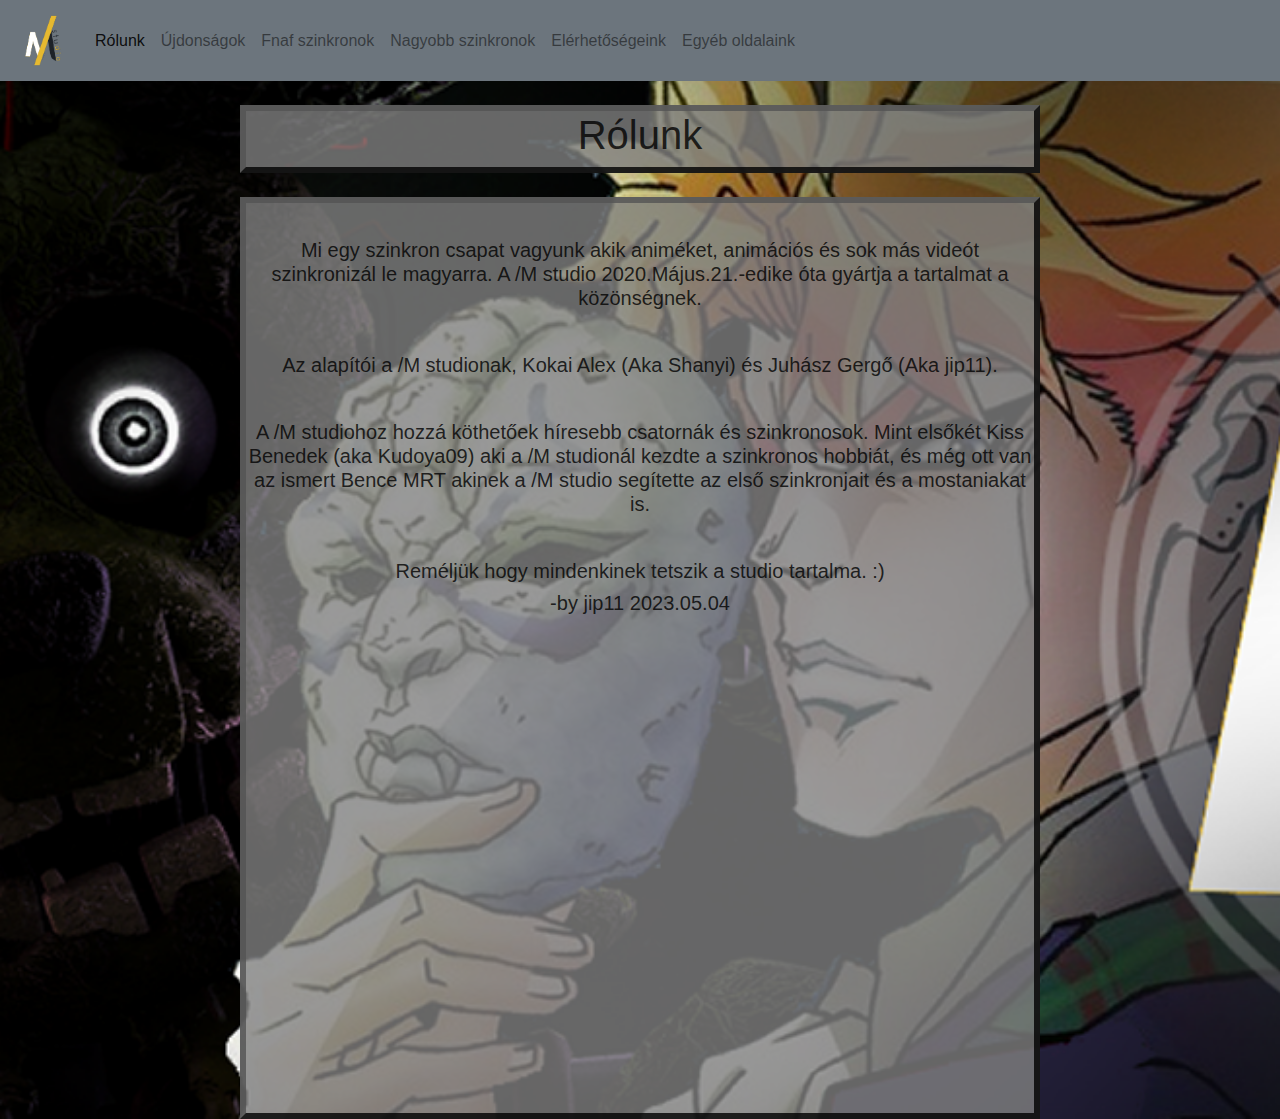
<file: Index.html>
<!DOCTYPE html>
<html lang="hu">
<head>
    <!-- Code made by jip11 -->
    <meta charset="UTF-8">
    <meta name="viewport" content="width=device-width, initial-scale=1.0">
    <title>Home</title>
    <link rel="stylesheet" href="https://cdn.jsdelivr.net/npm/bootstrap@4.0.0/dist/css/bootstrap.min.css" integrity="sha384-Gn5384xqQ1aoWXA+058RXPxPg6fy4IWvTNh0E263XmFcJlSAwiGgFAW/dAiS6JXm" crossorigin="anonymous">
    <link rel="stylesheet" href="main.css">
</head>
<body>
    <nav class="navbar navbar-expand-lg navbar-light bg-secondary">
    <a class="navbar-brand" href="https://www.youtube.com/@mstudio2059"><img src="perm.png" id="mlogo"></a>
    <button class="navbar-toggler" type="button" data-toggle="collapse" data-target="#navbarNavAltMarkup" aria-controls="navbarNavAltMarkup" aria-expanded="false" aria-label="Toggle navigation">
        <span class="navbar-toggler-icon"></span>
    </button>
    <div class="collapse navbar-collapse" id="navbarNavAltMarkup">
        <div class="navbar-nav">
        <a class="nav-item nav-link active" href="Main.html">Rólunk</a>
        <a class="nav-item nav-link" href="Ujdonsagok.html">Újdonságok</a>
        <a class="nav-item nav-link" href="Fnaf.html">Fnaf szinkronok</a>
        <a class="nav-item nav-link" href="Nszinkron.html">Nagyobb szinkronok</a>
        <a class="nav-item nav-link" href="elerhetoseg.html">Elérhetőségeink</a>
        <a class="nav-item nav-link" href="tovabbi.html">Egyéb oldalaink</a>
        </div>
    </div>
    </nav>
    <br>
    <div id="textcube">
    <h1 id="rolunk">Rólunk</h1>
    </div>
    <br>
    <div id="textcube">
        <h3 class="rtartalom">Mi egy szinkron csapat vagyunk akik animéket, animációs és sok más videót szinkronizál le magyarra. A /M studio 2020.Május.21.-edike óta gyártja a tartalmat a közönségnek.</h3>
        <h3 class="rtartalom">Az alapítói a /M studionak, Kokai Alex (Aka Shanyi) és Juhász Gergő (Aka jip11). </h3>
        <h3 class="rtartalom">A /M studiohoz hozzá köthetőek híresebb csatornák és szinkronosok. Mint elsőkét Kiss Benedek (aka Kudoya09) aki a /M studionál kezdte a szinkronos hobbiát, és még ott van az ismert Bence MRT akinek a /M studio segítette az első szinkronjait és a mostaniakat is.</h3>
        <h3 class="rtartalom">Reméljük hogy mindenkinek tetszik a studio tartalma. :) </h3>
        <h4 class="rtartalom"> -by jip11 2023.05.04</h4>
        <br>
        <br>
        <iframe width="560" height="315" src="https://www.youtube.com/embed/9Lo_6kpVKHg?si=JLmoJ5qdOCEAp7cI" title="YouTube video player" frameborder="0" allow="accelerometer; autoplay; clipboard-write; encrypted-media; gyroscope; picture-in-picture; web-share" allowfullscreen></iframe>
        <br>
        <br>        
        <br>
        <br>
        <br>
        <br>
    </div>
</body>
</html>
</file>
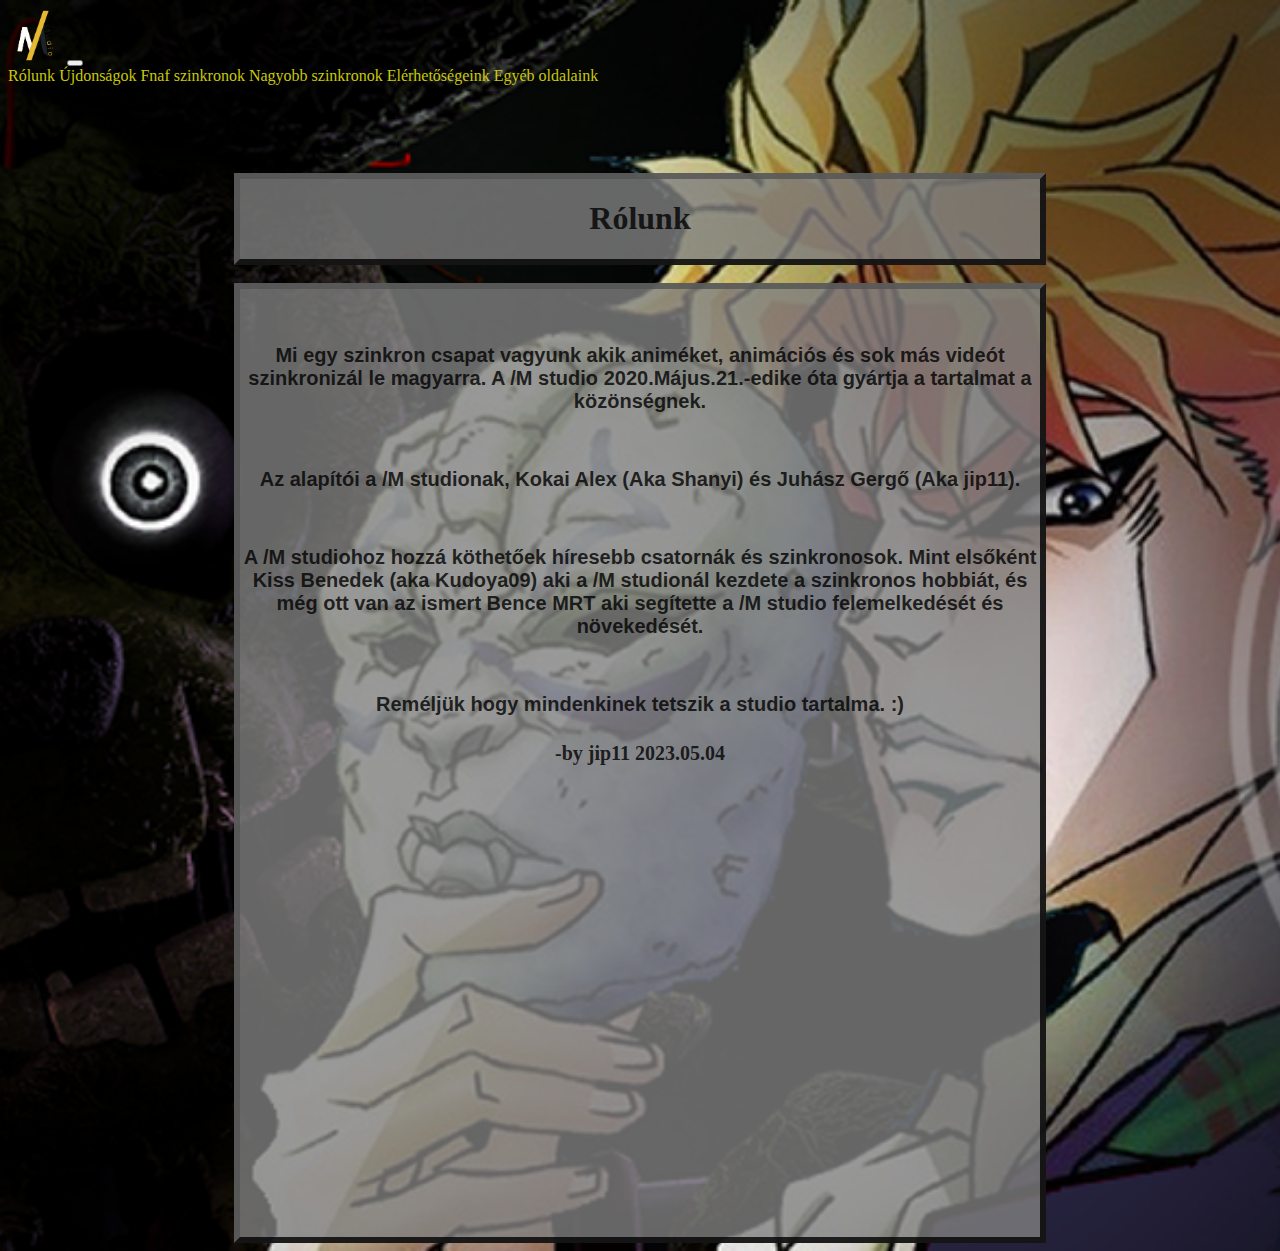
<file: index.html>
<!DOCTYPE html>
<html lang="hu">
  <head>
    <!-- Code made by jip11! -->
    <!-- This shit is dying.-->
    <meta charset="UTF-8" />
    <meta name="viewport" content="width=device-width, initial-scale=1.0" />
    <title>Home</title>
    <link
      href="https://cdn.jsdelivr.net/npm/bootstrap@5.0.2/dist/css/bootstrap.min.css"
      rel="stylesheet"
      integrity="sha384-EVSTQN3/azprG1Anm3QDgpJLIm9Nao0Yz1ztcQTwFspd3yD65VohhpuuCOmLASjC"
      crossorigin="anonymous"
    />
    <link rel="stylesheet" href="main.css" />
    <script src="https://code.jquery.com/jquery-3.6.4.min.js"></script>
    <script
      defer
      src="https://cdn.jsdelivr.net/npm/bootstrap@5.0.2/dist/js/bootstrap.bundle.min.js"
      integrity="sha384-MrcW6ZMFYlzcLA8Nl+NtUVF0sA7MsXsP1UyJoMp4YLEuNSfAP+JcXn/tWtIaxVXM"
      crossorigin="anonymous"
    ></script>
  </head>
  <body>
    <nav
      class="navbar navbar-expand-lg navbar-light bg-secondary position-absolute container-fluid"
    >
      <div class="container-fluid">
        <a class="navbar-brand" href="https://www.youtube.com/@PerMstudio2020">
          <img src="perm.png" id="mlogo" />
        </a>
        <button
          class="navbar-toggler"
          type="button"
          data-bs-toggle="collapse"
          data-bs-target="#navbarNavDropdown"
          aria-controls="navbarNavDropdown"
          aria-expanded="false"
          aria-label="Toggle navigation"
        >
          <span class="navbar-toggler-icon"></span>
        </button>
        <div class="collapse navbar-collapse" id="navbarNavDropdown">
          <div class="navbar-nav">
            <a class="nav-item nav-link active" href="index.html">Rólunk</a>
            <a class="nav-item nav-link" href="Ujdonsagok.html">Újdonságok</a>
            <a class="nav-item nav-link" href="Fnaf.html">Fnaf szinkronok</a>
            <a class="nav-item nav-link" href="Nszinkron.html"
              >Nagyobb szinkronok</a
            >
            <a class="nav-item nav-link" href="elerhetoseg.html"
              >Elérhetőségeink</a
            >
            <a class="nav-item nav-link" href="tovabbi.html">Egyéb oldalaink</a>
          </div>
        </div>
      </div>
    </nav>
    <br />
    <div id="textcube" style="margin-top: 70px">
      <h1 id="rolunk">Rólunk</h1>
    </div>
    <br />
    <div id="textcube">
      <h3 class="rtartalom">
        Mi egy szinkron csapat vagyunk akik animéket, animációs és sok más
        videót szinkronizál le magyarra. A /M studio 2020.Május.21.-edike óta
        gyártja a tartalmat a közönségnek.
      </h3>
      <h3 class="rtartalom">
        Az alapítói a /M studionak, Kokai Alex (Aka Shanyi) és Juhász Gergő (Aka
        jip11).
      </h3>
      <h3 class="rtartalom">
        A /M studiohoz hozzá köthetőek híresebb csatornák és szinkronosok. Mint
        elsőként Kiss Benedek (aka Kudoya09) aki a /M studionál kezdete a
        szinkronos hobbiát, és még ott van az ismert Bence MRT aki segítette a
        /M studio felemelkedését és növekedését.
      </h3>
      <h3 class="rtartalom">
        Reméljük hogy mindenkinek tetszik a studio tartalma. :)
      </h3>
      <h4 class="rtartalom">-by jip11 2023.05.04</h4>
      <br />
      <br />
      <iframe
        width="80%"
        height="315"
        src="https://www.youtube.com/embed/9Lo_6kpVKHg?si=JLmoJ5qdOCEAp7cI"
        title="YouTube video player"
        frameborder="0"
        allow="accelerometer; autoplay; clipboard-write; encrypted-media; gyroscope; picture-in-picture; web-share"
        allowfullscreen
      ></iframe>
      <br />
      <br />
      <br />
      <br />
      <br />
      <br />
    </div>
  </body>
</html>
</file>
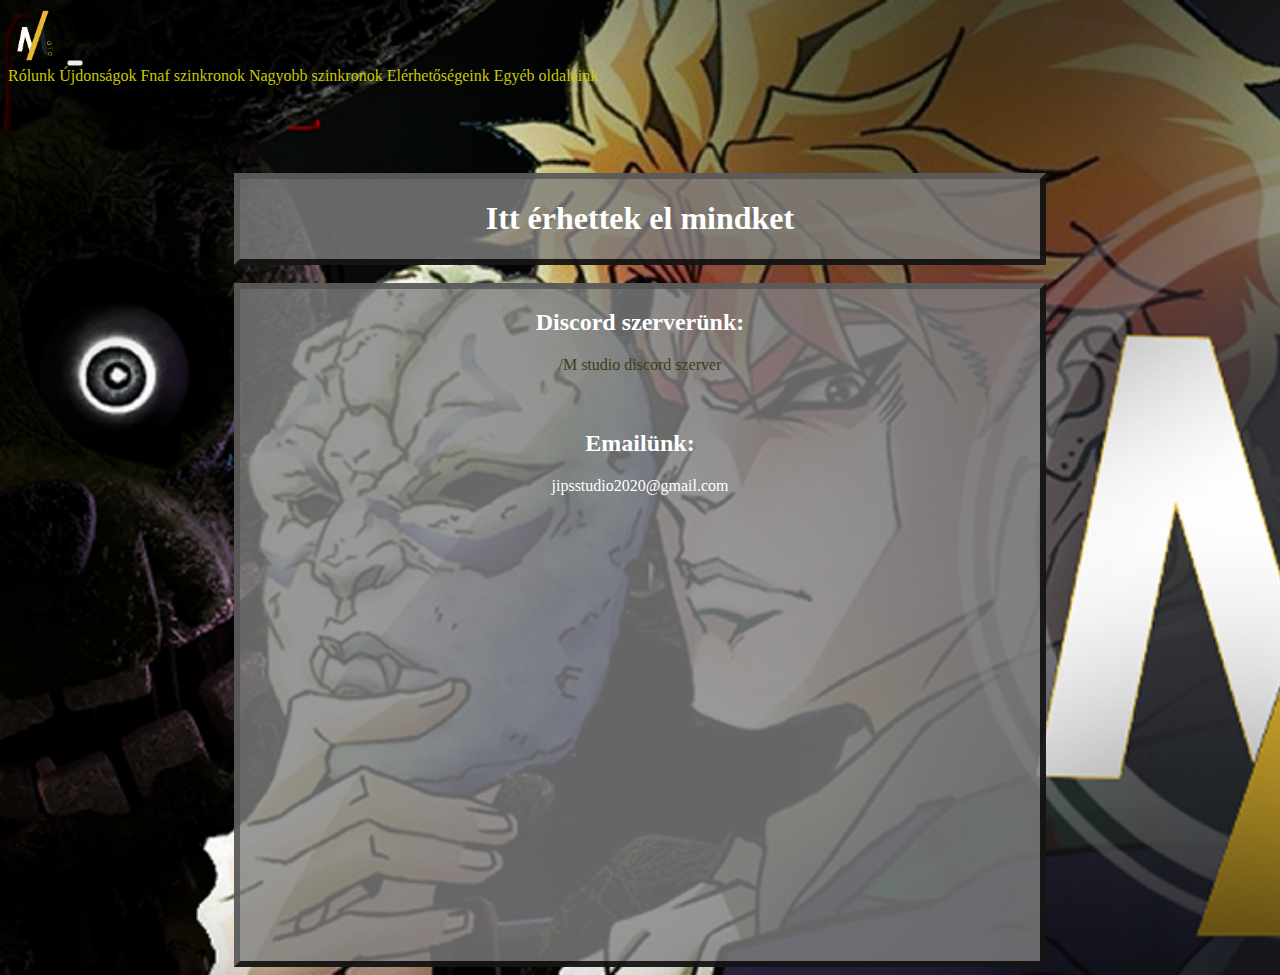
<file: elerhetoseg.html>
<!DOCTYPE html>
<html lang="hu">
<head>
    <!-- Code made by jip11 -->
    <!-- This shit is dying.-->
    <meta charset="UTF-8">
    <meta name="viewport" content="width=device-width, initial-scale=1.0">
    <title>újdonságok</title>
    <link href="https://cdn.jsdelivr.net/npm/bootstrap@5.0.2/dist/css/bootstrap.min.css" rel="stylesheet" integrity="sha384-EVSTQN3/azprG1Anm3QDgpJLIm9Nao0Yz1ztcQTwFspd3yD65VohhpuuCOmLASjC" crossorigin="anonymous">
    <link rel="stylesheet" href="main.css">
    <script
    defer
    src="https://cdn.jsdelivr.net/npm/bootstrap@5.0.2/dist/js/bootstrap.bundle.min.js"
    integrity="sha384-MrcW6ZMFYlzcLA8Nl+NtUVF0sA7MsXsP1UyJoMp4YLEuNSfAP+JcXn/tWtIaxVXM"
    crossorigin="anonymous"
  ></script>
</head>
<nav class="navbar navbar-expand-lg navbar-light bg-secondary  position-absolute container-fluid">
    <div class="container-fluid">
      <a class="navbar-brand" href="https://www.youtube.com/@PerMstudio2020">
        <img src="perm.png" id="mlogo" />
      </a>
      <button
        class="navbar-toggler"
        type="button"
        data-bs-toggle="collapse"
        data-bs-target="#navbarNavDropdown"
        aria-controls="navbarNavDropdown"
        aria-expanded="false"
        aria-label="Toggle navigation"
      >
        <span class="navbar-toggler-icon"></span>
      </button>
      <div class="collapse navbar-collapse" id="navbarNavDropdown">
        <div class="navbar-nav">
          <a class="nav-item nav-link" href="index.html">Rólunk</a>
          <a class="nav-item nav-link" href="Ujdonsagok.html">Újdonságok</a>
          <a class="nav-item nav-link" href="Fnaf.html">Fnaf szinkronok</a>
          <a class="nav-item nav-link" href="Nszinkron.html"
            >Nagyobb szinkronok</a
          >
          <a class="nav-item nav-link active" href="elerhetoseg.html"
            >Elérhetőségeink</a
          >
          <a class="nav-item nav-link" href="tovabbi.html">Egyéb oldalaink</a>
        </div>
      </div>
    </div>
  </nav>
    <br>
    <div id="textcube" style="margin-top: 70px">
    <h1>Itt érhettek el mindket</h1>
    </div>
    <br>
    <div id="textcube">
        <h2>Discord szerverünk:</h2>
        <a href="">/M studio discord szerver</a>
        <br>
        <br>
        <br>
        <H2>Emailünk:</H2>
        <p>jipsstudio2020@gmail.com</p>
        <br>
        <br>
        <br>
        <br>
        <br>
        <br>
        <br>
        <br>
        <br>
        <br>
        <br>
        <br>
        <br>
        <br>
        <br>
        <br>
        <br>
        <br>
        <br>
        <br>
        <br>
        <br>
        <br>
        <br>
        <br>
    </div>

</body>
</html>
</file>
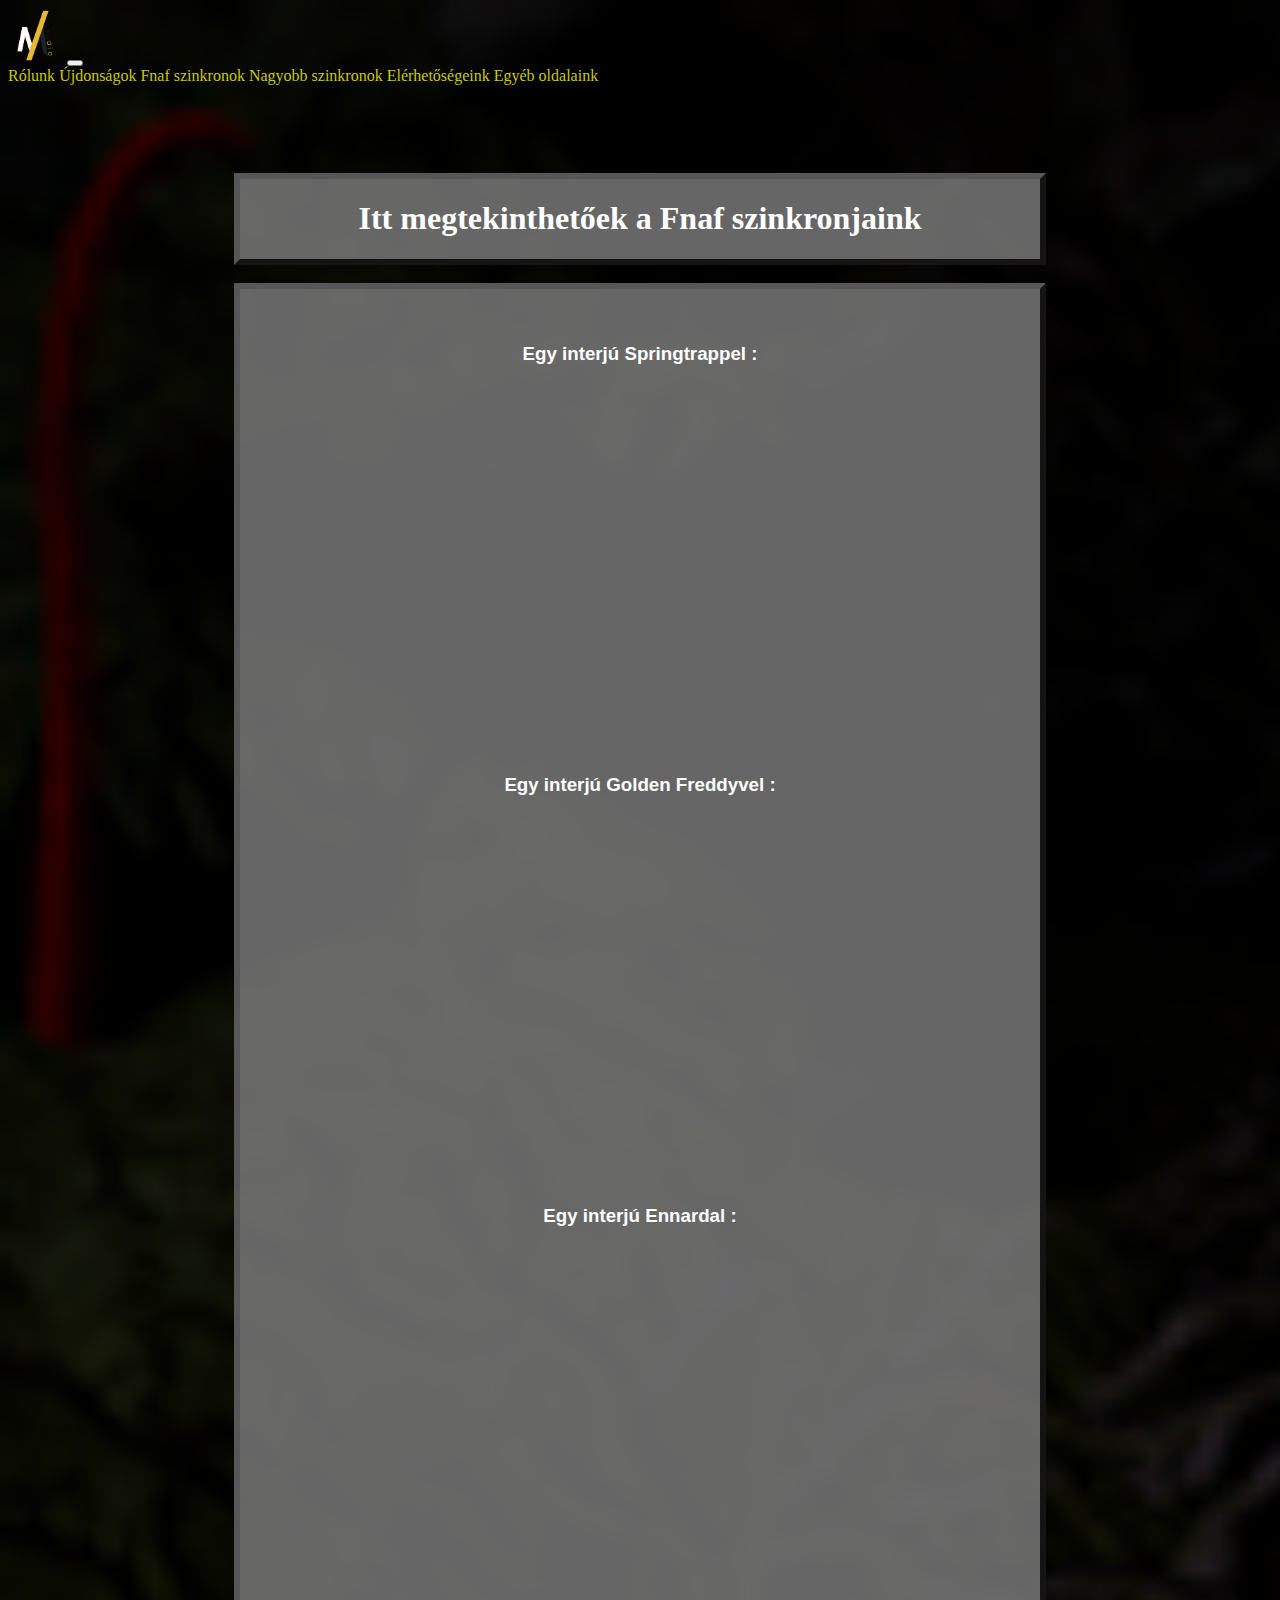
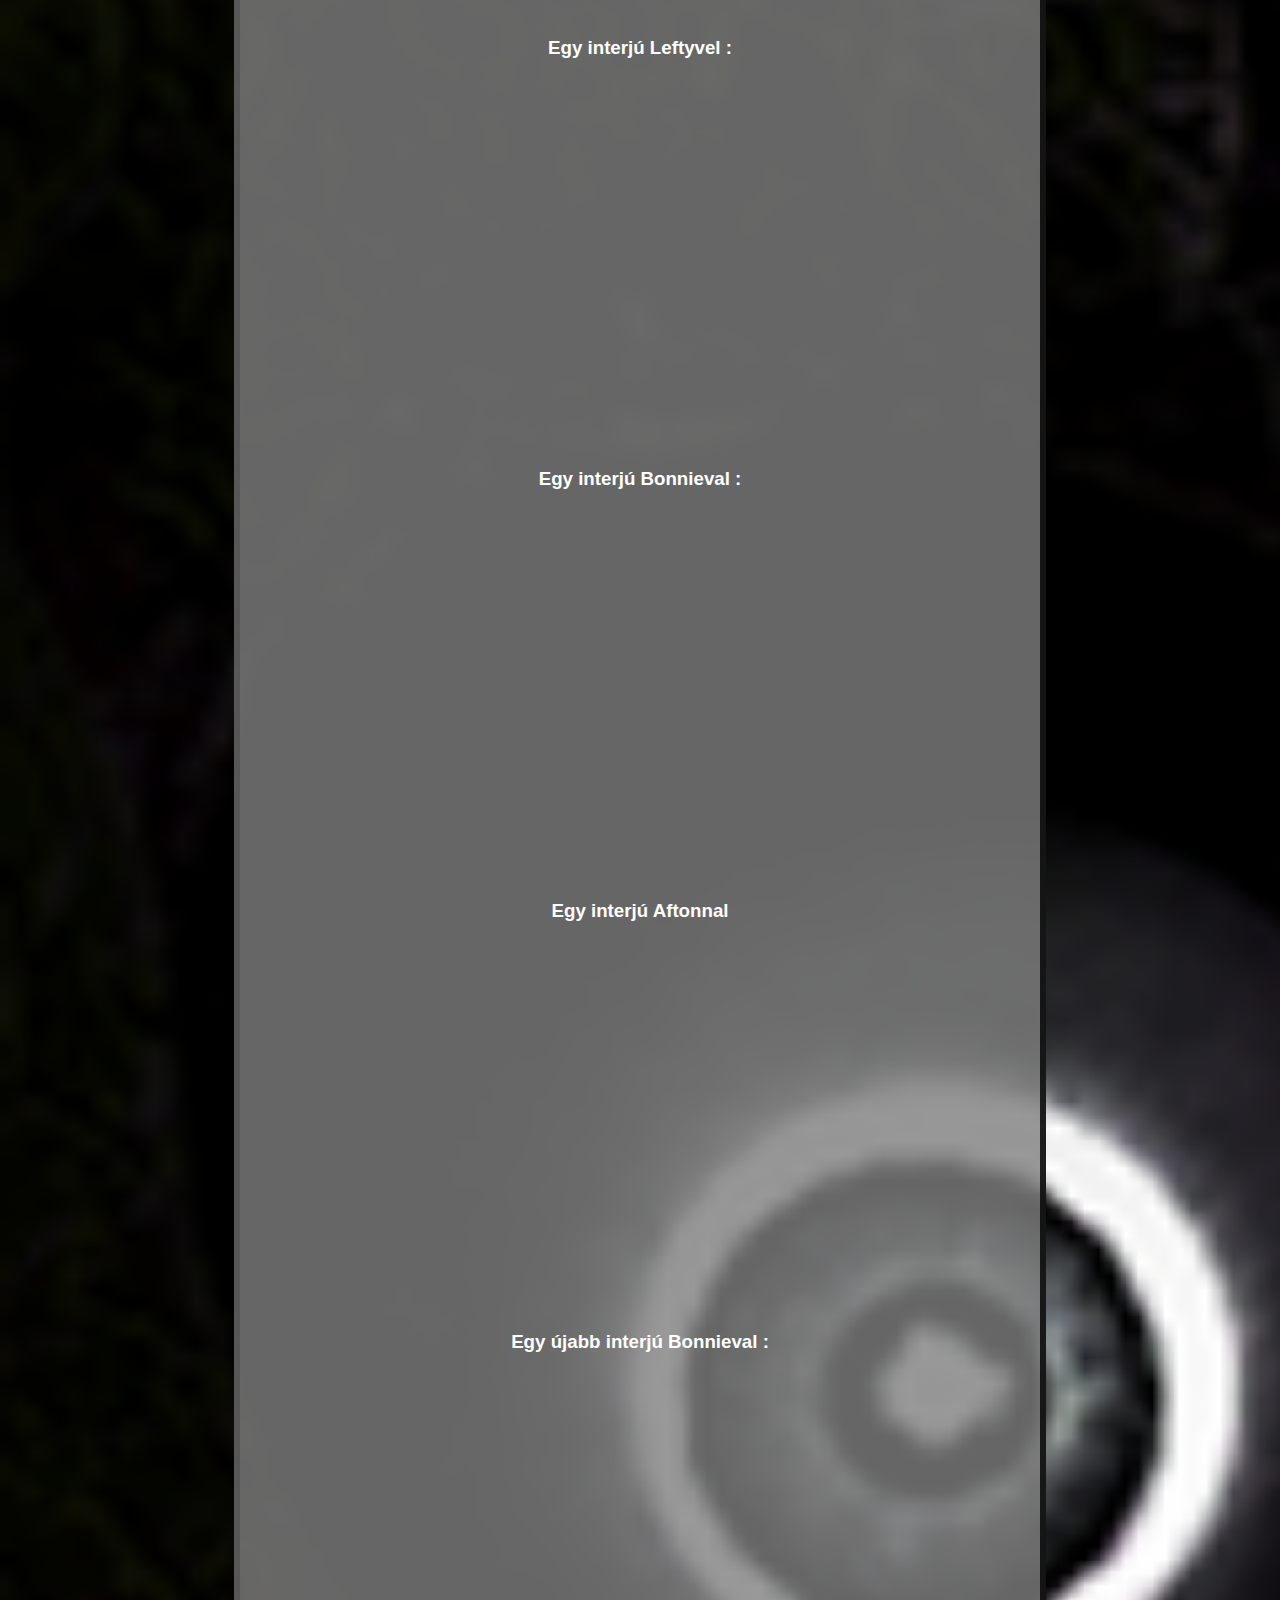
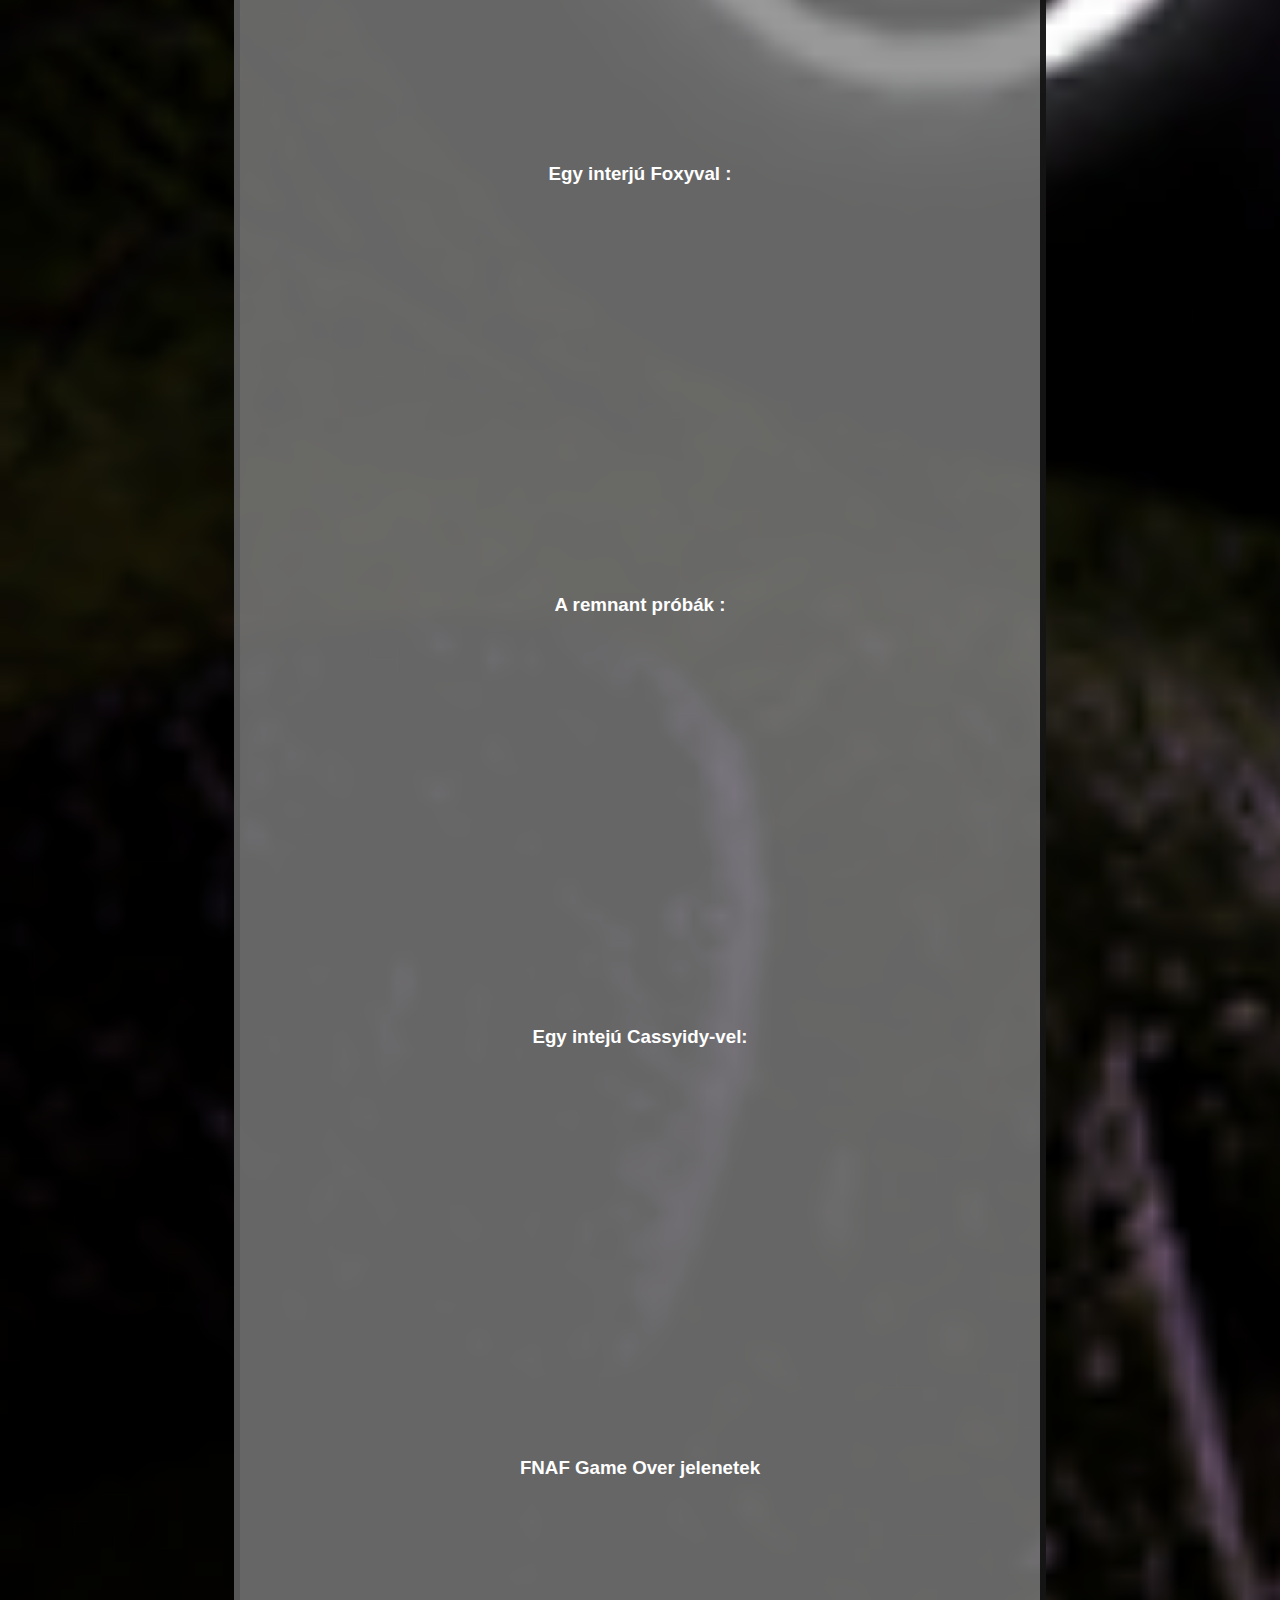
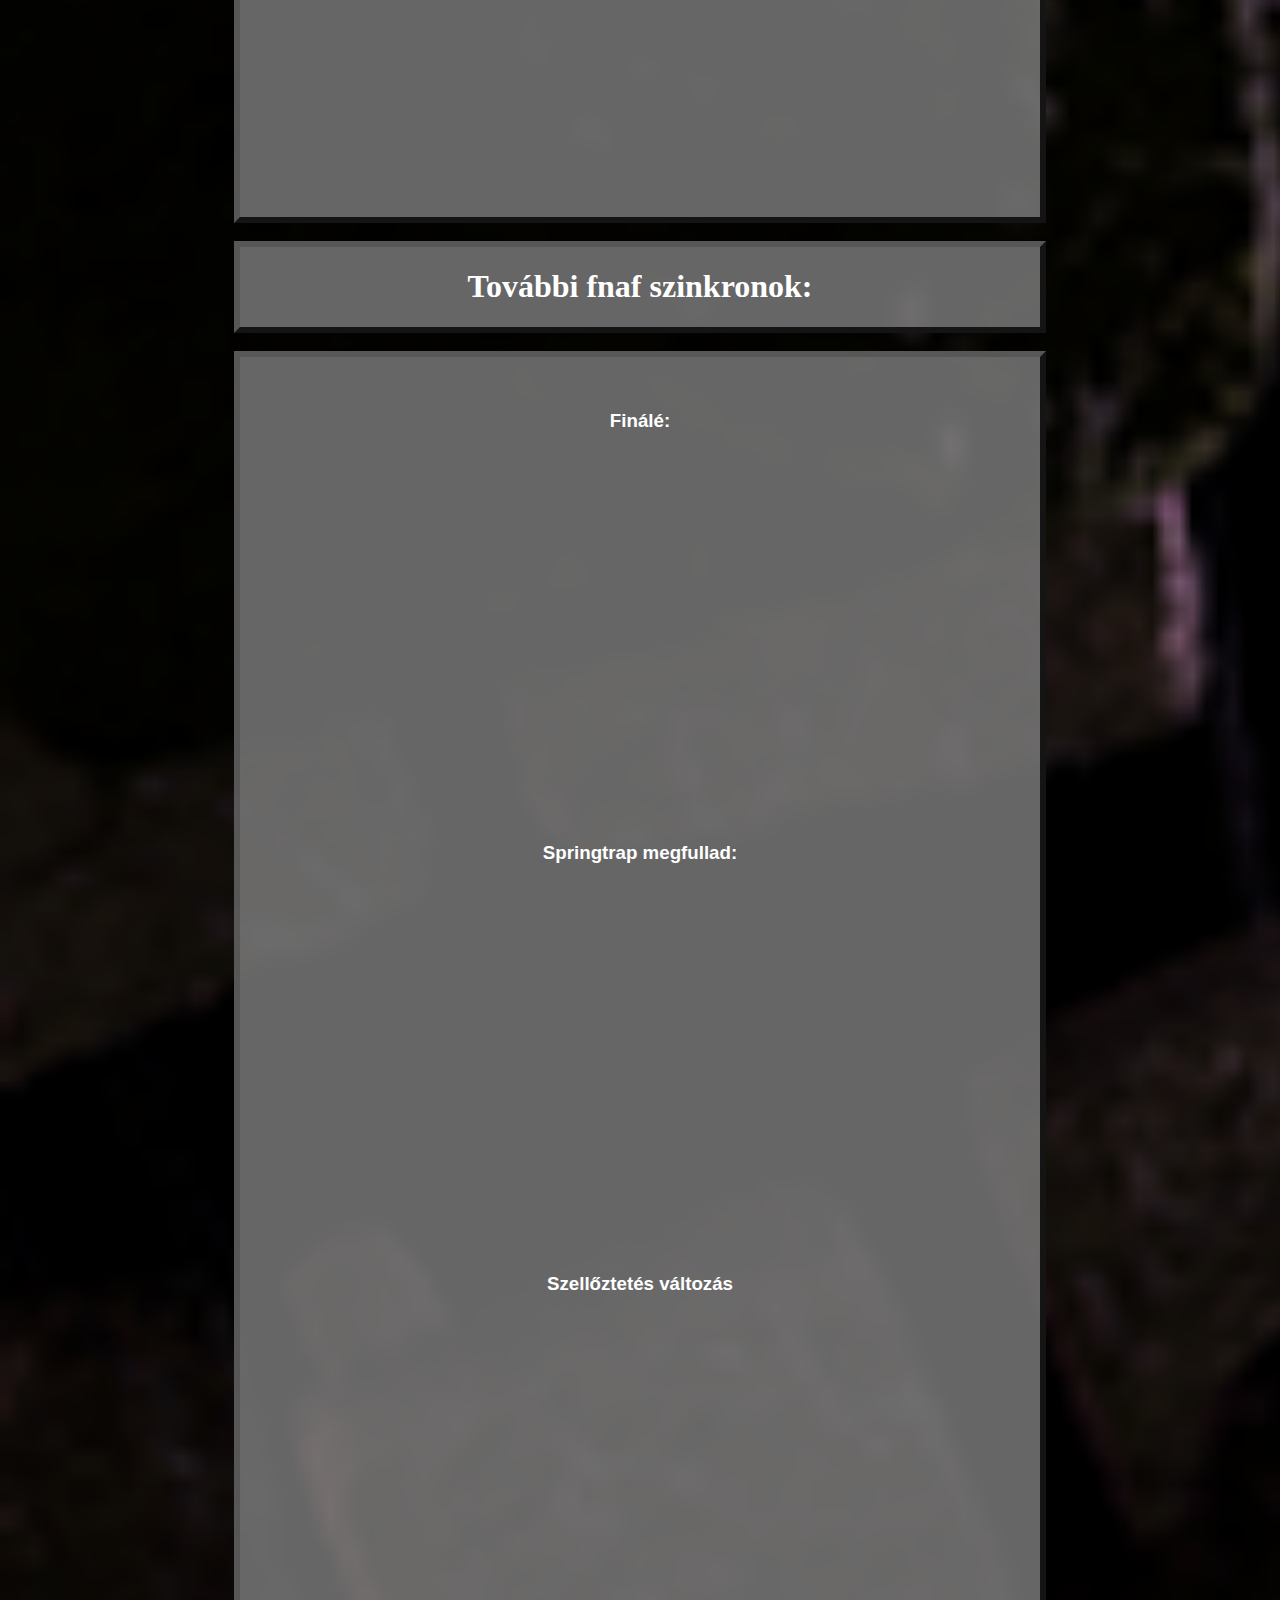
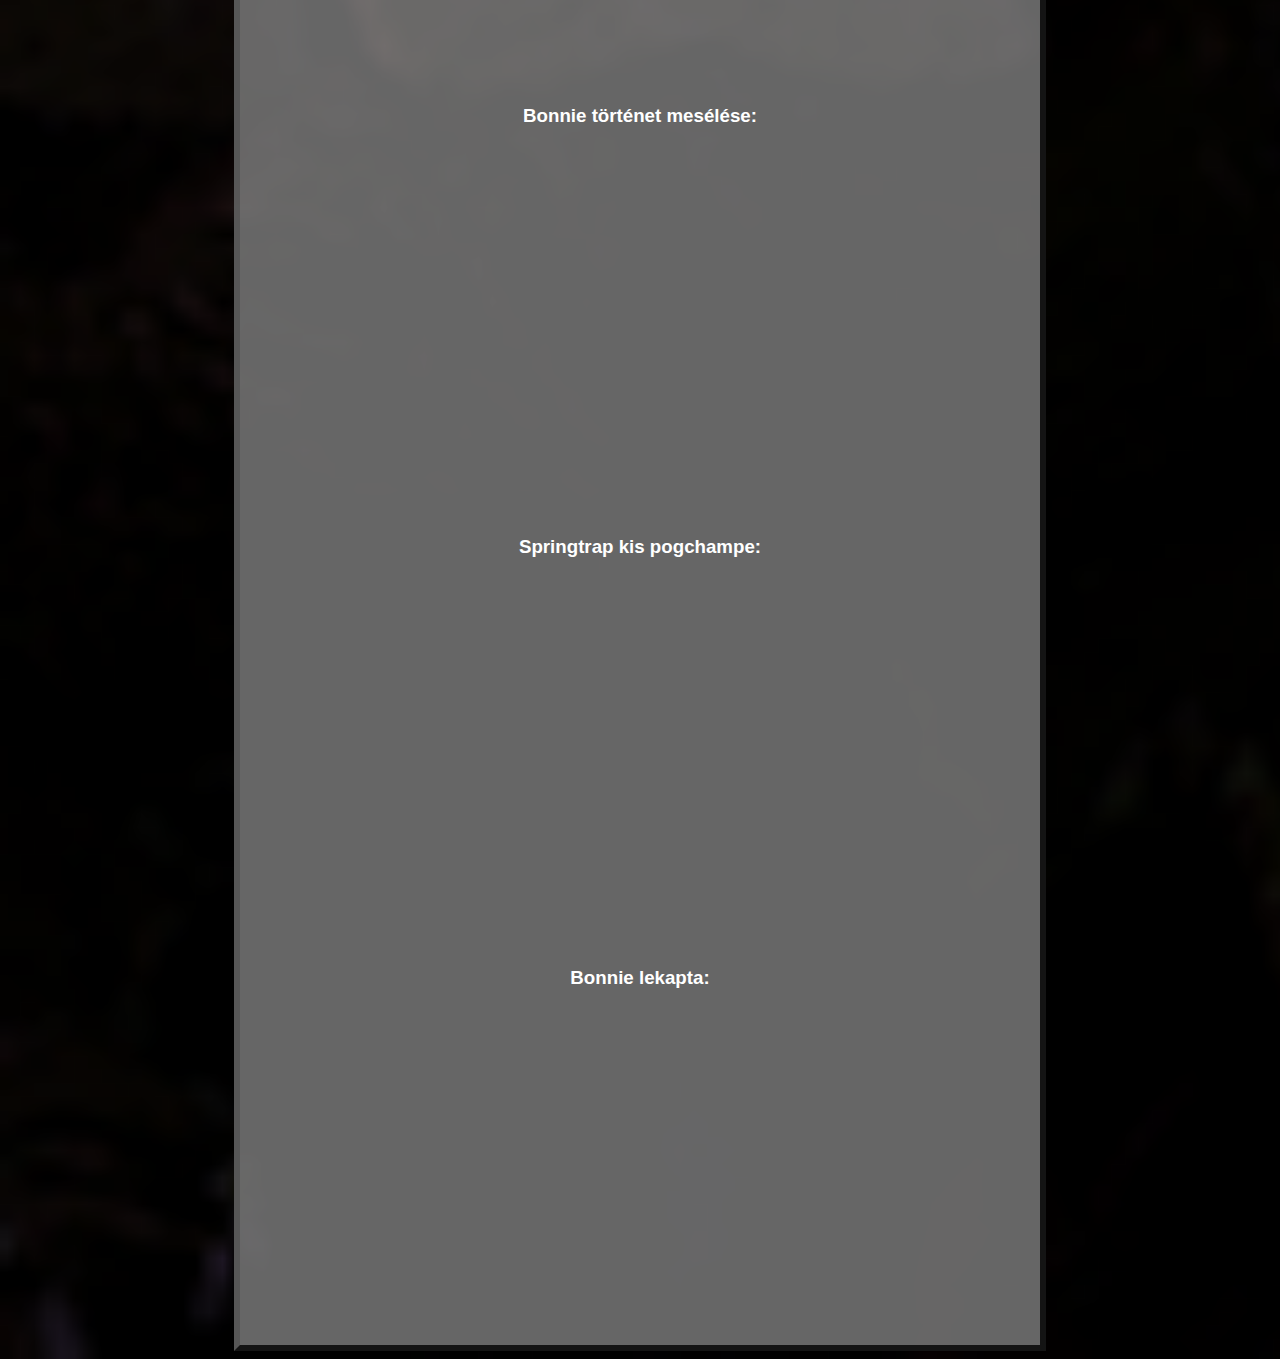
<file: Fnaf.html>
<!DOCTYPE html>
<html lang="hu">
<head>
    <!-- Code made by jip11 -->
    <!-- This shit is dying.-->
    <meta charset="UTF-8">
    <meta name="viewport" content="width=device-width, initial-scale=1.0">
    <title>Fnaf szinkron</title>
    <link href="https://cdn.jsdelivr.net/npm/bootstrap@5.0.2/dist/css/bootstrap.min.css" rel="stylesheet" integrity="sha384-EVSTQN3/azprG1Anm3QDgpJLIm9Nao0Yz1ztcQTwFspd3yD65VohhpuuCOmLASjC" crossorigin="anonymous">
    <link rel="stylesheet" href="main.css">
    <script
    defer
    src="https://cdn.jsdelivr.net/npm/bootstrap@5.0.2/dist/js/bootstrap.bundle.min.js"
    integrity="sha384-MrcW6ZMFYlzcLA8Nl+NtUVF0sA7MsXsP1UyJoMp4YLEuNSfAP+JcXn/tWtIaxVXM"
    crossorigin="anonymous"
  ></script>
</head>
<body>
    <nav class="navbar navbar-expand-lg navbar-light bg-secondary  position-absolute container-fluid">
        <div class="container-fluid">
          <a class="navbar-brand" href="https://www.youtube.com/@PerMstudio2020">
            <img src="perm.png" id="mlogo" />
          </a>
          <button
            class="navbar-toggler"
            type="button"
            data-bs-toggle="collapse"
            data-bs-target="#navbarNavDropdown"
            aria-controls="navbarNavDropdown"
            aria-expanded="false"
            aria-label="Toggle navigation"
          >
            <span class="navbar-toggler-icon"></span>
          </button>
          <div class="collapse navbar-collapse" id="navbarNavDropdown">
            <div class="navbar-nav">
              <a class="nav-item nav-link" href="index.html">Rólunk</a>
              <a class="nav-item nav-link" href="Ujdonsagok.html">Újdonságok</a>
              <a class="nav-item nav-link active" href="Fnaf.html">Fnaf szinkronok</a>
              <a class="nav-item nav-link" href="Nszinkron.html"
                >Nagyobb szinkronok</a
              >
              <a class="nav-item nav-link" href="elerhetoseg.html"
                >Elérhetőségeink</a
              >
              <a class="nav-item nav-link" href="tovabbi.html">Egyéb oldalaink</a>
            </div>
          </div>
        </div>
      </nav>
    <br>
    <div id="textcube"  style="margin-top: 70px">
        <h1>Itt megtekinthetőek a Fnaf szinkronjaink</h1>
    </div>
        <br>
    <div id="textcube">
        <h3>Egy interjú Springtrappel :</h3>
        <br>
        <iframe width="560" height="315" src="https://www.youtube.com/embed/mNDRJUv1yJY" title="YouTube video player" frameborder="0" allow="accelerometer; autoplay; clipboard-write; encrypted-media; gyroscope; picture-in-picture; web-share" allowfullscreen></iframe>
          <br>
          <h3>Egy interjú Golden Freddyvel :</h3>
          <br>
          <iframe width="560" height="315" src="https://www.youtube.com/embed/nYTv4SRuhhk" title="YouTube video player" frameborder="0" allow="accelerometer; autoplay; clipboard-write; encrypted-media; gyroscope; picture-in-picture; web-share" allowfullscreen></iframe>
          <br>
          <h3>Egy interjú Ennardal :</h3>
          <br>
          <iframe width="560" height="315" src="https://www.youtube.com/embed/74E6nbgJMyY" title="YouTube video player" frameborder="0" allow="accelerometer; autoplay; clipboard-write; encrypted-media; gyroscope; picture-in-picture; web-share" allowfullscreen></iframe>
          <br>
          <h3>Egy interjú Leftyvel :</h3>
          <br>
          <iframe width="560" height="315" src="https://www.youtube.com/embed/rH1IG6OcTos" title="YouTube video player" frameborder="0" allow="accelerometer; autoplay; clipboard-write; encrypted-media; gyroscope; picture-in-picture; web-share" allowfullscreen></iframe>
          <br>
          <h3>Egy interjú Bonnieval :</h3>
          <br>
          <iframe width="560" height="315" src="https://www.youtube.com/embed/O_zKz-RRQtk" title="YouTube video player" frameborder="0" allow="accelerometer; autoplay; clipboard-write; encrypted-media; gyroscope; picture-in-picture; web-share" allowfullscreen></iframe>
          <br>
          <h3>Egy interjú Aftonnal</h3>
          <br>
          <iframe width="560" height="315" src="https://www.youtube.com/embed/rCl7m3V-aeo" title="YouTube video player" frameborder="0" allow="accelerometer; autoplay; clipboard-write; encrypted-media; gyroscope; picture-in-picture; web-share" allowfullscreen></iframe>
          <br>
          <h3>Egy újabb interjú Bonnieval :</h3>
          <br>
          <iframe width="560" height="315" src="https://www.youtube.com/embed/ugJW75gnYuU" title="YouTube video player" frameborder="0" allow="accelerometer; autoplay; clipboard-write; encrypted-media; gyroscope; picture-in-picture; web-share" allowfullscreen></iframe>
          <br>
          <h3>Egy interjú Foxyval :</h3>
          <br>
          <iframe width="560" height="315" src="https://www.youtube.com/embed/x8HpSbyLcNc" title="YouTube video player" frameborder="0" allow="accelerometer; autoplay; clipboard-write; encrypted-media; gyroscope; picture-in-picture; web-share" allowfullscreen></iframe>
          <br>
          <h3>A remnant próbák :</h3>
          <br>
          <iframe width="560" height="315" src="https://www.youtube.com/embed/wGiqdVhP0Ug" title="YouTube video player" frameborder="0" allow="accelerometer; autoplay; clipboard-write; encrypted-media; gyroscope; picture-in-picture; web-share" allowfullscreen></iframe>
          <h3>Egy intejú Cassyidy-vel:</h3>
          <br>
          <iframe width="560" height="315" src="https://www.youtube.com/embed/TtIBKm_xeyI?si=1vRhPIBNtPskyLO9" title="YouTube video player" frameborder="0" allow="accelerometer; autoplay; clipboard-write; encrypted-media; gyroscope; picture-in-picture; web-share" allowfullscreen></iframe>
          <br>
          <h3>FNAF Game Over jelenetek</h3>
            <iframe width="560" height="315" src="https://www.youtube.com/embed/rKFIdcqJEns?si=XiSj0NS8AiR2JKm4" title="YouTube video player" frameborder="0" allow="accelerometer; autoplay; clipboard-write; encrypted-media; gyroscope; picture-in-picture; web-share" referrerpolicy="strict-origin-when-cross-origin" allowfullscreen></iframe>
        </div>
        <br>
        <div id="textcube">
            <h1>További fnaf szinkronok:</h1>
        </div>
        <br>
        <div id="textcube">
            <h3>Finálé:</h3>
            <br>
            <iframe width="560" height="315" src="https://www.youtube.com/embed/gerH5wTZhH4?si=KI5KcrTmb7qsqWJR" title="YouTube video player" frameborder="0" allow="accelerometer; autoplay; clipboard-write; encrypted-media; gyroscope; picture-in-picture; web-share" allowfullscreen></iframe>
            <br>
            <h3>Springtrap megfullad:</h3>
            <br>
            <iframe width="560" height="315" src="https://www.youtube.com/embed/rIPtcoLH7-Q?si=Qnrn7f7GevbA2U6u" title="YouTube video player" frameborder="0" allow="accelerometer; autoplay; clipboard-write; encrypted-media; gyroscope; picture-in-picture; web-share" allowfullscreen></iframe>
            <br>
            <h3>Szellőztetés változás</h3>
            <br>
            <iframe width="560" height="315" src="https://www.youtube.com/embed/2Gqa31bGQhE?si=x_qQiMJrUnuA9rHQ" title="YouTube video player" frameborder="0" allow="accelerometer; autoplay; clipboard-write; encrypted-media; gyroscope; picture-in-picture; web-share" allowfullscreen></iframe>
            <br>
            <h3>Bonnie történet mesélése:</h3>
            <br>
            <iframe width="560" height="315" src="https://www.youtube.com/embed/cjuvLCxw6-A?si=UPZsBFN2gPfjwEVg" title="YouTube video player" frameborder="0" allow="accelerometer; autoplay; clipboard-write; encrypted-media; gyroscope; picture-in-picture; web-share" allowfullscreen></iframe>
            <br>
            <h3>Springtrap kis pogchampe:</h3>
            <br>
            <iframe width="560" height="315" src="https://www.youtube.com/embed/IsRXXvTR8i8?si=ZHUOfNqp1dtVskUi" title="YouTube video player" frameborder="0" allow="accelerometer; autoplay; clipboard-write; encrypted-media; gyroscope; picture-in-picture; web-share" allowfullscreen></iframe>
            <br>
            <h3>Bonnie lekapta:</h3>
            <br>
            <iframe width="560" height="315" src="https://www.youtube.com/embed/KOb7hikXCvA?si=-raxa6t4x6B7IWaz" title="YouTube video player" frameborder="0" allow="accelerometer; autoplay; clipboard-write; encrypted-media; gyroscope; picture-in-picture; web-share" allowfullscreen></iframe>
        </div>
    </div>
</body>
</html>
</file>
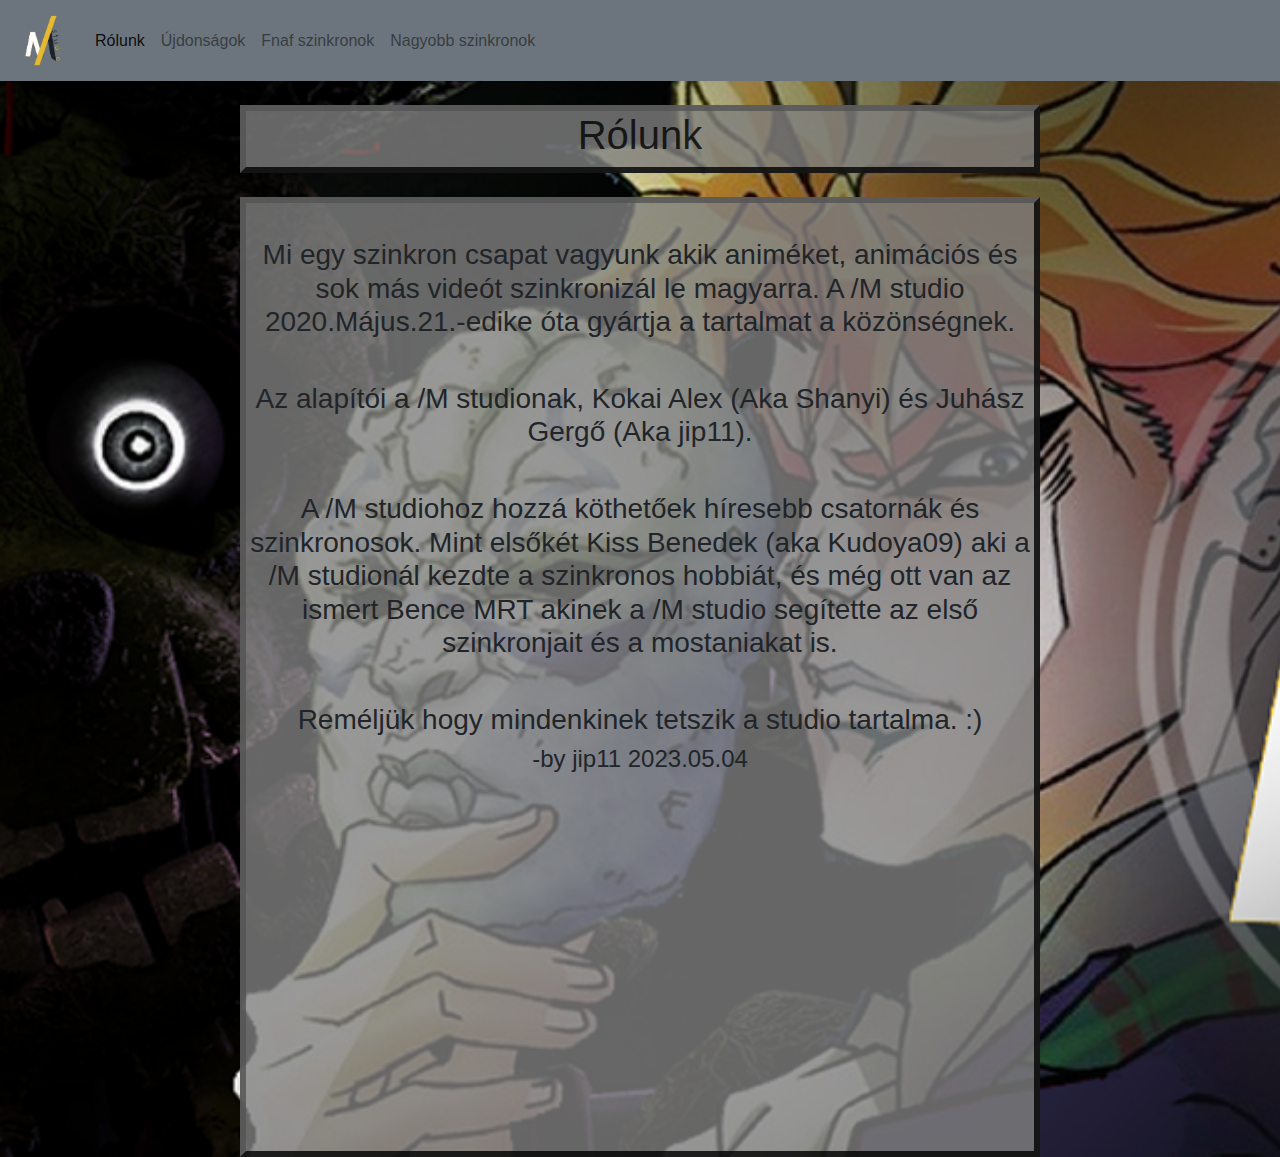
<file: Main.html>
<!DOCTYPE html>
<html lang="hu">
<head>
    <!-- Code made by jip11 -->
    <meta charset="UTF-8">
    <meta name="viewport" content="width=device-width, initial-scale=1.0">
    <title>Home</title>
    <link rel="stylesheet" href="https://cdn.jsdelivr.net/npm/bootstrap@4.0.0/dist/css/bootstrap.min.css" integrity="sha384-Gn5384xqQ1aoWXA+058RXPxPg6fy4IWvTNh0E263XmFcJlSAwiGgFAW/dAiS6JXm" crossorigin="anonymous">
    <link rel="stylesheet" href="main.css">
</head>
<body>
    <nav class="navbar navbar-expand-lg navbar-light bg-secondary">
    <a class="navbar-brand" href="https://www.youtube.com/@mstudio2059"><img src="perm.png" id="mlogo"></a>
    <button class="navbar-toggler" type="button" data-toggle="collapse" data-target="#navbarNavAltMarkup" aria-controls="navbarNavAltMarkup" aria-expanded="false" aria-label="Toggle navigation">
        <span class="navbar-toggler-icon"></span>
    </button>
    <div class="collapse navbar-collapse" id="navbarNavAltMarkup">
        <div class="navbar-nav">
        <a class="nav-item nav-link active" href="Main.html">Rólunk<span class="sr-only">(current)</span></a>
        <a class="nav-item nav-link" href="Ujdonsagok.html">Újdonságok</a>
        <a class="nav-item nav-link" href="Fnaf.html">Fnaf szinkronok</a>
        <a class="nav-item nav-link" href="Nszinkron.html">Nagyobb szinkronok</a>
        </div>
    </div>
    </nav>
    <br>
    <div id="textcube">
    <h1 id="rolunk">Rólunk</h1>
    </div>
    <br>
    <div id="textcube">
        <h3 id="rtartalom">Mi egy szinkron csapat vagyunk akik animéket, animációs és sok más videót szinkronizál le magyarra. A /M studio 2020.Május.21.-edike óta gyártja a tartalmat a közönségnek.</h3>
        <h3 id="rtartalom">Az alapítói a /M studionak, Kokai Alex (Aka Shanyi) és Juhász Gergő (Aka jip11). </h3>
        <h3 id="rtartalom">A /M studiohoz hozzá köthetőek híresebb csatornák és szinkronosok. Mint elsőkét Kiss Benedek (aka Kudoya09) aki a /M studionál kezdte a szinkronos hobbiát, és még ott van az ismert Bence MRT akinek a /M studio segítette az első szinkronjait és a mostaniakat is.</h3>
        <h3 id="rtartalom">Reméljük hogy mindenkinek tetszik a studio tartalma. :) </h3>
        <h4 id="rtartalom"> -by jip11 2023.05.04</h4>
        <br>
        <br>
        <iframe width="560" height="315" src="https://www.youtube.com/embed/ocb5fiFKp9A" title="YouTube video player" frameborder="0" allow="accelerometer; autoplay; clipboard-write; encrypted-media; gyroscope; picture-in-picture; web-share" allowfullscreen></iframe>    </div>
</body>
</html>
</file>
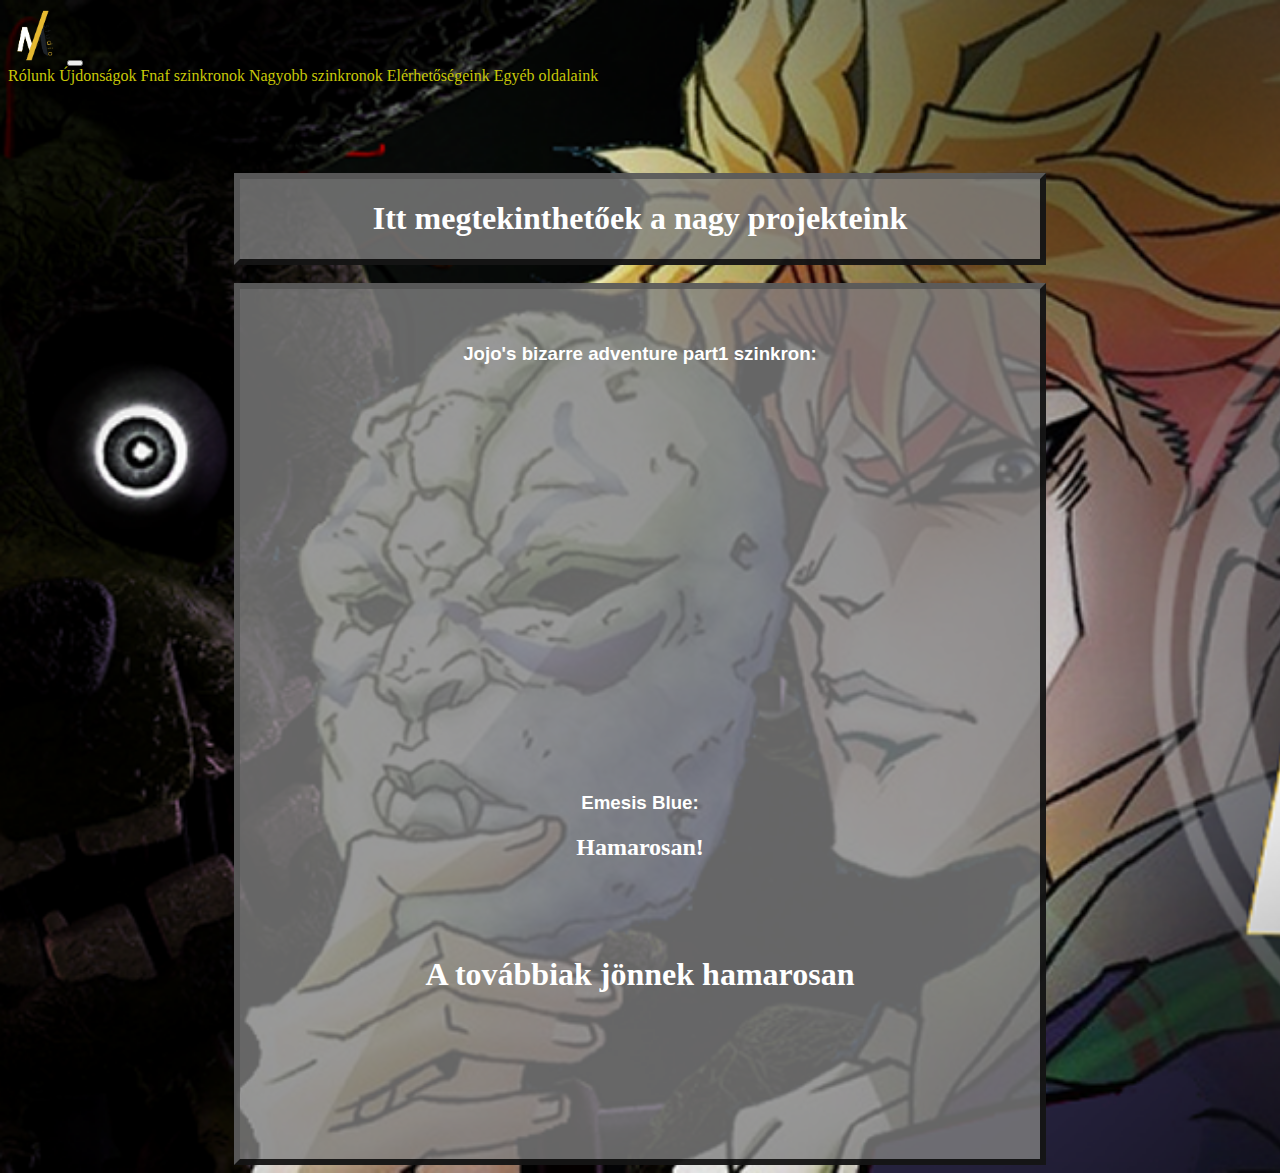
<file: Nszinkron.html>
<!DOCTYPE html>
<html lang="hu">
  <head>
    <!-- Code made by jip11 -->
    <!-- This shit is dying.-->
    <meta charset="UTF-8" />
    <meta name="viewport" content="width=device-width, initial-scale=1.0" />
    <title>Nagy szinkronok</title>
    <link
      href="https://cdn.jsdelivr.net/npm/bootstrap@5.0.2/dist/css/bootstrap.min.css"
      rel="stylesheet"
      integrity="sha384-EVSTQN3/azprG1Anm3QDgpJLIm9Nao0Yz1ztcQTwFspd3yD65VohhpuuCOmLASjC"
      crossorigin="anonymous"
    />
    <link rel="stylesheet" href="main.css" />
    <script
      defer
      src="https://cdn.jsdelivr.net/npm/bootstrap@5.0.2/dist/js/bootstrap.bundle.min.js"
      integrity="sha384-MrcW6ZMFYlzcLA8Nl+NtUVF0sA7MsXsP1UyJoMp4YLEuNSfAP+JcXn/tWtIaxVXM"
      crossorigin="anonymous"
    ></script>
  </head>
  <body>
    <nav
      class="navbar navbar-expand-lg navbar-light bg-secondary position-absolute container-fluid"
    >
      <div class="container-fluid">
        <a class="navbar-brand" href="https://www.youtube.com/@PerMstudio2020">
          <img src="perm.png" id="mlogo" />
        </a>
        <button
          class="navbar-toggler"
          type="button"
          data-bs-toggle="collapse"
          data-bs-target="#navbarNavDropdown"
          aria-controls="navbarNavDropdown"
          aria-expanded="false"
          aria-label="Toggle navigation"
        >
          <span class="navbar-toggler-icon"></span>
        </button>
        <div class="collapse navbar-collapse" id="navbarNavDropdown">
          <div class="navbar-nav">
            <a class="nav-item nav-link" href="index.html">Rólunk</a>
            <a class="nav-item nav-link" href="Ujdonsagok.html">Újdonságok</a>
            <a class="nav-item nav-link" href="Fnaf.html">Fnaf szinkronok</a>
            <a class="nav-item nav-link active" href="Nszinkron.html"
              >Nagyobb szinkronok</a
            >
            <a class="nav-item nav-link" href="elerhetoseg.html"
              >Elérhetőségeink</a
            >
            <a class="nav-item nav-link" href="tovabbi.html">Egyéb oldalaink</a>
          </div>
        </div>
      </div>
    </nav>
    <br />
    <div id="textcube" style="margin-top: 70px">
      <h1>Itt megtekinthetőek a nagy projekteink</h1>
    </div>
    <br />
    <div id="textcube">
      <h3>Jojo's bizarre adventure part1 szinkron:</h3>
      <iframe
        width="560"
        height="315"
        src="https://www.youtube.com/embed/wSvJadYvkSA"
        title="YouTube video player"
        frameborder="0"
        allow="accelerometer; autoplay; clipboard-write; encrypted-media; gyroscope; picture-in-picture; web-share"
        allowfullscreen
      ></iframe>
      <br />
      <br />
      <br />
      <h3>Emesis Blue:</h3>
      <h2>Hamarosan!</h2>
      <br />
      <br />
      <br />
      <h1>A továbbiak jönnek hamarosan</h1>
      <br />
      <br />
      <br />
      <br />
      <br />
      <br />
      <br />
      <br />
    </div>
  </body>
</html>
</file>
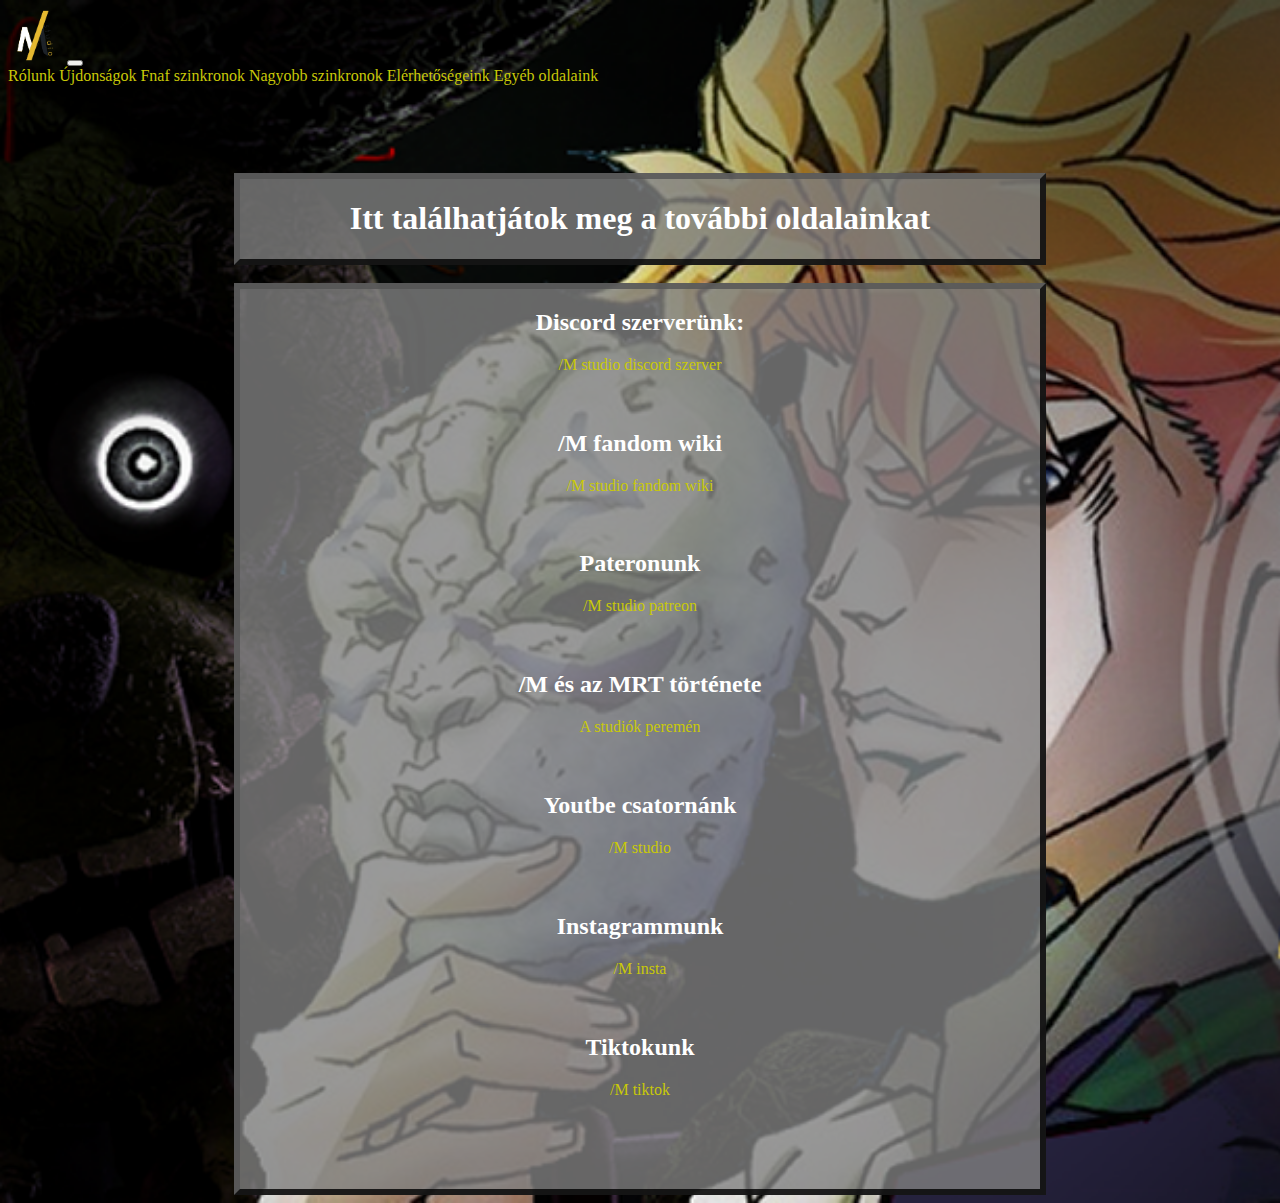
<file: tovabbi.html>
<!DOCTYPE html>
<html lang="hu">
  <head>
    <!-- Code made by jip11 -->
    <!-- This shit is dying.-->
    <meta charset="UTF-8" />
    <meta name="viewport" content="width=device-width, initial-scale=1.0" />
    <title>újdonságok</title>
    <link
      href="https://cdn.jsdelivr.net/npm/bootstrap@5.0.2/dist/css/bootstrap.min.css"
      rel="stylesheet"
      integrity="sha384-EVSTQN3/azprG1Anm3QDgpJLIm9Nao0Yz1ztcQTwFspd3yD65VohhpuuCOmLASjC"
      crossorigin="anonymous"
    />
    <link rel="stylesheet" href="main.css" />
    <script
      defer
      src="https://cdn.jsdelivr.net/npm/bootstrap@5.0.2/dist/js/bootstrap.bundle.min.js"
      integrity="sha384-MrcW6ZMFYlzcLA8Nl+NtUVF0sA7MsXsP1UyJoMp4YLEuNSfAP+JcXn/tWtIaxVXM"
      crossorigin="anonymous"
    ></script>
  </head>
  <body>
    <nav
      class="navbar navbar-expand-lg navbar-light bg-secondary position-absolute container-fluid"
    >
      <div class="container-fluid">
        <a class="navbar-brand" href="https://www.youtube.com/@PerMstudio2020">
          <img src="perm.png" id="mlogo" />
        </a>
        <button
          class="navbar-toggler"
          type="button"
          data-bs-toggle="collapse"
          data-bs-target="#navbarNavDropdown"
          aria-controls="navbarNavDropdown"
          aria-expanded="false"
          aria-label="Toggle navigation"
        >
          <span class="navbar-toggler-icon"></span>
        </button>
        <div class="collapse navbar-collapse" id="navbarNavDropdown">
          <div class="navbar-nav">
            <a class="nav-item nav-link" href="index.html">Rólunk</a>
            <a class="nav-item nav-link" href="Ujdonsagok.html">Újdonságok</a>
            <a class="nav-item nav-link" href="Fnaf.html">Fnaf szinkronok</a>
            <a class="nav-item nav-link" href="Nszinkron.html"
              >Nagyobb szinkronok</a
            >
            <a class="nav-item nav-link" href="elerhetoseg.html"
              >Elérhetőségeink</a
            >
            <a class="nav-item nav-link active" href="tovabbi.html"
              >Egyéb oldalaink</a
            >
          </div>
        </div>
      </div>
    </nav>
    <br />
    <div id="textcube" style="margin-top: 70px">
      <h1>Itt találhatjátok meg a további oldalainkat</h1>
    </div>
    <br />
    <div id="textcube">
      <h2>Discord szerverünk:</h2>
      <a href="https://discord.com/invite/J9yKG4HQmS"
        >/M studio discord szerver</a
      >
      <br />
      <br />
      <br />
      <h2>/M fandom wiki</h2>
      <a
        href="https://perm-studio.fandom.com/hu/wiki/Speci%C3%A1lis:Az_%C3%B6sszes_lap_list%C3%A1ja"
        >/M studio fandom wiki</a
      >
      <br />
      <br />
      <br />
      <h2>Pateronunk</h2>
      <a href="https://www.patreon.com/perMStudio">/M studio patreon</a>
      <br />
      <br />
      <br />
      <h2>/M és az MRT története</h2>
      <a
        href="https://www.wattpad.com/story/356718219-a-st%C3%BAdi%C3%B3k-perem%C3%A9n"
        >A studiók peremén</a
      >
      <br />
      <br />
      <br />
      <h2>Youtbe csatornánk</h2>
      <a href="https://youtube.com/@PerMstudio2020?feature=shared">/M studio</a>
      <br />
      <br />
      <br />
      <h2>Instagrammunk</h2>
      <a href="https://www.instagram.com/perm.stu_dio20/">/M insta</a>
      <br />
      <br />
      <br />
      <h2>Tiktokunk</h2>
      <a href="https://www.tiktok.com/@permstudio2020">/M tiktok</a>
      <br />
      <br />
      <br />
      <br />
      <br />
      <br />
    </div>
  </body>
</html>
</file>
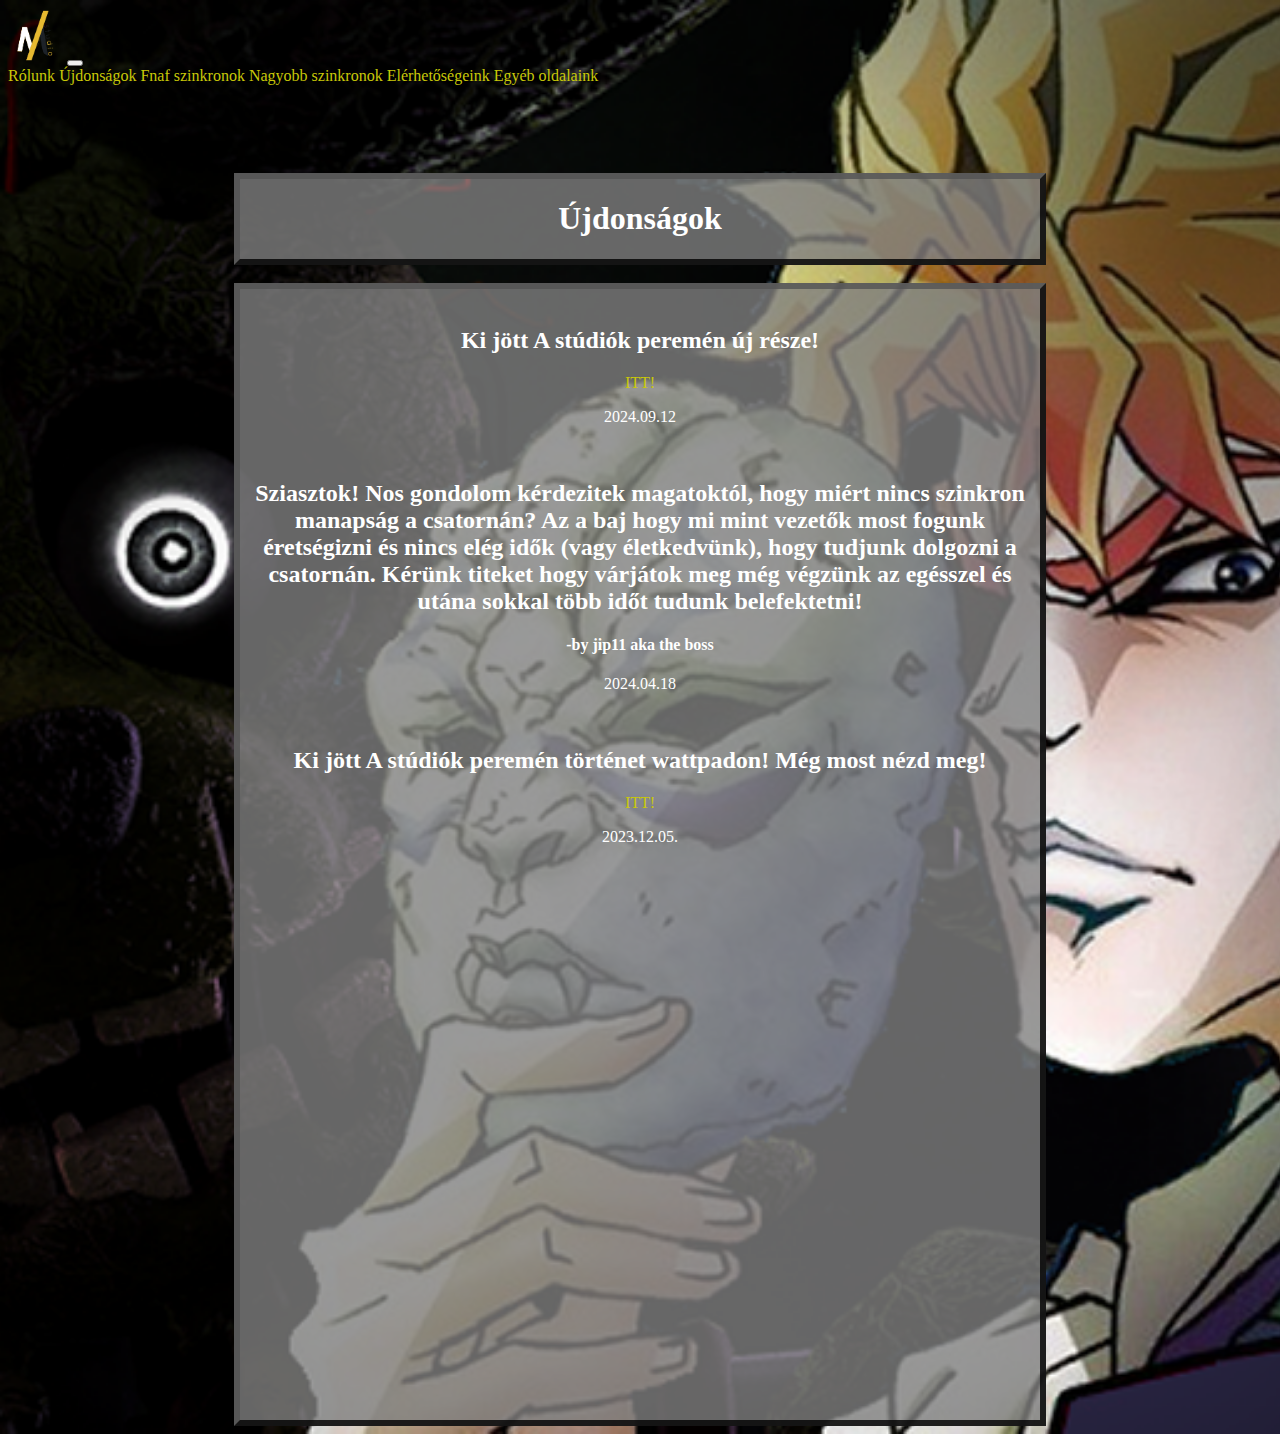
<file: Ujdonsagok.html>
<!DOCTYPE html>
<html lang="hu">
  <head>
    <!-- Code made by jip11 -->
    <!-- This shit is dying.-->
    <meta charset="UTF-8" />
    <meta name="viewport" content="width=device-width, initial-scale=1.0" />
    <title>újdonságok</title>
    <link
      href="https://cdn.jsdelivr.net/npm/bootstrap@5.0.2/dist/css/bootstrap.min.css"
      rel="stylesheet"
      integrity="sha384-EVSTQN3/azprG1Anm3QDgpJLIm9Nao0Yz1ztcQTwFspd3yD65VohhpuuCOmLASjC"
      crossorigin="anonymous"
    />
    <link rel="stylesheet" href="main.css" />
    <script
      defer
      src="https://cdn.jsdelivr.net/npm/bootstrap@5.0.2/dist/js/bootstrap.bundle.min.js"
      integrity="sha384-MrcW6ZMFYlzcLA8Nl+NtUVF0sA7MsXsP1UyJoMp4YLEuNSfAP+JcXn/tWtIaxVXM"
      crossorigin="anonymous"
    ></script>
  </head>
  <body class="">
    <nav
      class="navbar navbar-expand-lg navbar-light bg-secondary position-absolute container-fluid"
    >
      <div class="container-fluid">
        <a class="navbar-brand" href="https://www.youtube.com/@PerMstudio2020">
          <img src="perm.png" id="mlogo" />
        </a>
        <button
          class="navbar-toggler"
          type="button"
          data-bs-toggle="collapse"
          data-bs-target="#navbarNavDropdown"
          aria-controls="navbarNavDropdown"
          aria-expanded="false"
          aria-label="Toggle navigation"
        >
          <span class="navbar-toggler-icon"></span>
        </button>
        <div class="collapse navbar-collapse" id="navbarNavDropdown">
          <div class="navbar-nav">
            <a class="nav-item nav-link" href="index.html">Rólunk</a>
            <a class="nav-item nav-link active" href="Ujdonsagok.html"
              >Újdonságok</a
            >
            <a class="nav-item nav-link" href="Fnaf.html">Fnaf szinkronok</a>
            <a class="nav-item nav-link" href="Nszinkron.html"
              >Nagyobb szinkronok</a
            >
            <a class="nav-item nav-link" href="elerhetoseg.html"
              >Elérhetőségeink</a
            >
            <a class="nav-item nav-link" href="tovabbi.html">Egyéb oldalaink</a>
          </div>
        </div>
      </div>
    </nav>
    <br />
    <div id="textcube" style="margin-top: 70px">
      <h1>Újdonságok</h1>
    </div>
    <br />
    <div id="textcube">
      <br>
      <h2>Ki jött A stúdiók peremén új része!</h2>
      <a href=" https://www.wattpad.com/1399799502-a-stúdiók-peremén-a-hajnalok-kora">ITT!</a>
      <p>2024.09.12</p>
      <br>
      <h2>Sziasztok! Nos gondolom kérdezitek magatoktól, hogy miért nincs szinkron manapság a csatornán?
         Az a baj hogy mi mint vezetők most fogunk éretségizni és nincs elég idők (vagy életkedvünk), hogy tudjunk dolgozni a csatornán.
         Kérünk titeket hogy várjátok meg még végzünk az egésszel és utána sokkal több időt tudunk belefektetni!</h2>
         <h4>-by jip11 aka the boss</h4>
         <p>2024.04.18</p>
        <br>
      <h2>Ki jött A stúdiók peremén történet wattpadon! Még most nézd meg!</h2>
      <a
        href="https://www.wattpad.com/story/356718219-a-st%C3%BAdi%C3%B3k-perem%C3%A9n"
        >ITT!</a
      >
      <p>2023.12.05.</p>
      <br />
      <br />
      <br />
      <br />
      <br />
      <br />
      <br />
      <br />
      <br />
      <br />
      <br />
      <br />
      <br />
      <br />
      <br />
      <br />
      <br />
      <br />
      <br />
      <br />
      <br />
      <br />
      <br />
      <br />
      <br />
      <br />
      <br />
      <br />
      <br />
      <br />
      <br />
    </div>
  </body>
</html>
</file>
<file: main.css>
body {
  background-image: url("banner2.png");
  background-repeat: no-repeat;
  background-size: cover;
}
#mlogo {
  width: 55px;
  height: 55px;
}
#rolunk {
  text-align: center;
  color: rgb(0, 0, 0, 80%);
}
.rtartalom {
  text-align: center;
  font-size: 20px;
  color: rgb(0, 0, 0, 80%);
}
#textcube {
  background-color: hsl(0, 0%, 50%, 80%);
  text-align: center;
  width: 800px;
  margin: 0 auto;
  border-style: outset;
  border: 6px rgb(0, 0, 0, 80%) outset;
}
/* aliceblue */
h3 {
  font-style: bold;
  font-family: Arial, Helvetica, sans-serif;
  padding-top: 35px;
}

a:link {
  color: rgb(201, 201, 8);
  background-color: transparent;
  text-decoration: none;
}

a:visited {
  color: rgb(61, 61, 23);
  background-color: transparent;
  text-decoration: none;
}

a:hover {
  color: rgb(255, 255, 54);
  background-color: transparent;
  text-decoration: underline;
}

a:active {
  color: yellow;
  background-color: transparent;
  text-decoration: underline;
}

html {
  color: white ;
}

@font-face {
  font-family: Rethink Sans;
  src: url();
}

iframe {
  max-width: 530px;
  width: 80% !important;
}
/* Mobile screen comp */
@media only screen and (max-width: 600px) {
  #textcube {
    width: 100%;
    margin: none;
  }
}
@media only screen and (max-width: 820px) {
  #textcube {
    width: 100%;
  }
}
#offcanvas-wrapper.force-hide:not(.hide) {
  display: flex !important;
  overflow: auto;
  width: auto !important;
}
</file>
